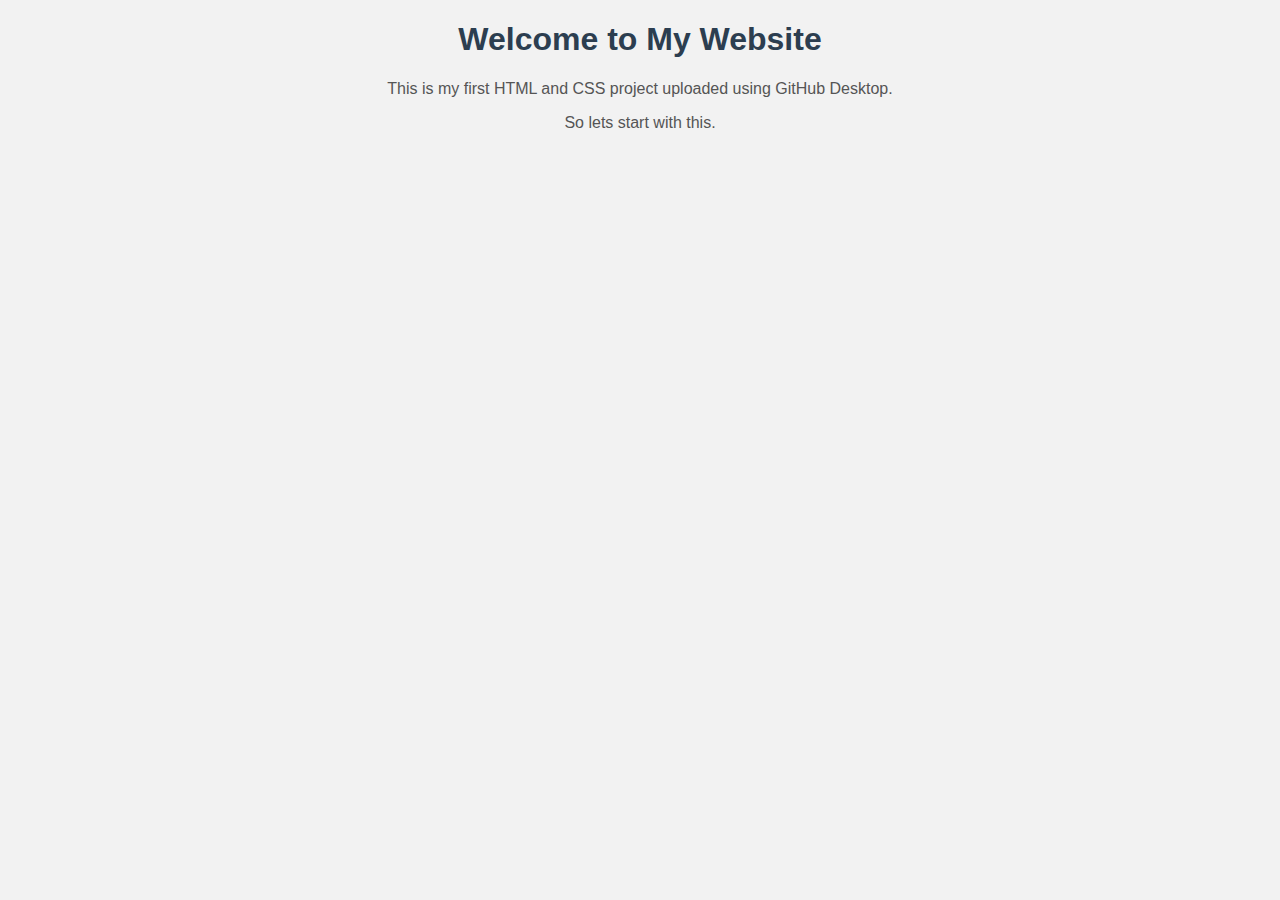
<file: Home.HTML>
<!DOCTYPE html>
<html lang="en">
<head>
  <meta charset="UTF-8">
  <meta name="viewport" content="width=device-width, initial-scale=1.0">
  <title>My First Web Page</title>
  <link rel="stylesheet" href="style.css">
</head>
<body>
  <h1>Welcome to My Website</h1>
  <p>This is my first HTML and CSS project uploaded using GitHub Desktop.</p>
  <p>So lets start with this.</p>
  
</body>
</html>
</file>
<file: style.css>
body {
  background-color: #f2f2f2;
  text-align: center;
  font-family: Arial, sans-serif;
}

h1 {
  color: #2c3e50;
}

p {
  color: #555;
}
</file>
